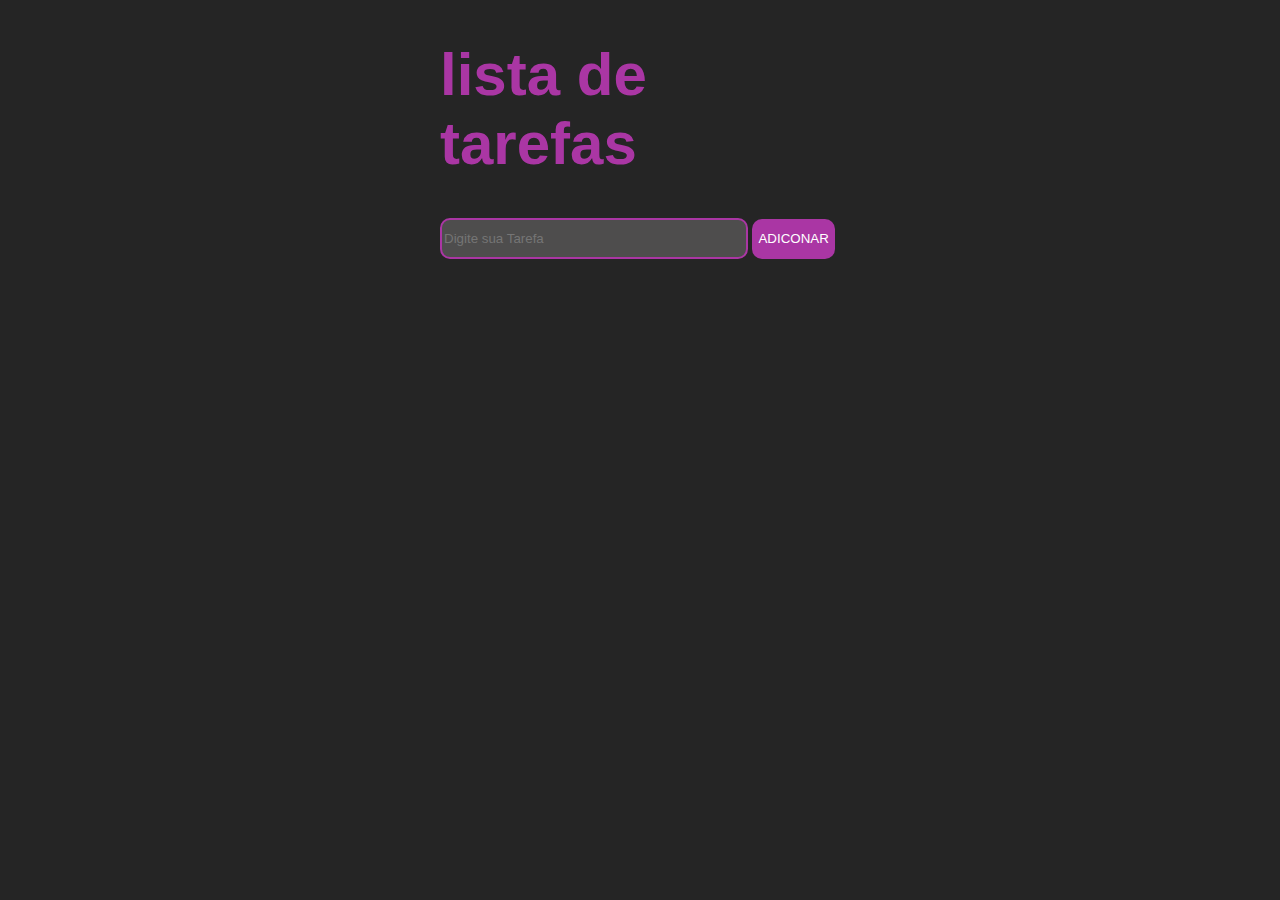
<file: To Do List/index.html>
<!DOCTYPE html>
<html lang="en">

<head>
    <meta charset="UTF-8">
    <meta name="viewport" content="width=device-width, initial-scale=1.0">
    <link rel="stylesheet" href="style.css">
    <title>To Do List</title>
</head>

<body>

    <h1 id="Logo">lista de tarefas</h1>


    <div>

        <input placeholder="Digite sua Tarefa" />
        <button onclick="AdicionarTarefa()">adiconar</button>

    </div>

    <ul>

    </ul>



</body>

<script src="main.js"></script>

</html>
</file>
<file: To Do List/style.css>
body {
    margin: 0 auto;
    background-color: rgb(37, 37, 37);
    max-width: 400px;
    font-family: 'Franklin Gothic Medium', 'Arial Narrow', Arial, sans-serif;

}

#Logo {
    color: rgb(170, 54, 164);
    font-size: 60px;
    width: 100%;
}

input {
    height: 35px;
    border-radius: 10px;
    width: 75%;
    color: white;
    background-color: rgb(78, 77, 77);
    border: 2px solid rgb(170, 54, 164);
    outline: none;
    cursor: alias;

}



button {
    height: 40px;
    border-radius: 10px;
    text-transform: uppercase;
    background-color: rgb(170, 54, 164);
    border: none;
    cursor: pointer;
    color: white;

}

button:hover {
    background-color: rgb(158, 45, 152);
    height: 45px;
    transition: .5s;
}

button:active {
    background-color: rgb(211, 64, 204);

}

ul{
    list-style: none;
    padding: 0;
   
}

li {
    background-color: rgb(158, 45, 152);
    padding: 10px;
    width: 95%;
    display: flex;
    color: white;
    text-transform: uppercase;
    font-weight: bold;
    letter-spacing: 1px;
    justify-content: space-between;
    align-items: center;
    border-radius: 10px;
    margin: 20px 0;

}

li:hover{
    padding: 20px;
    transition: .5s;
    
}

span{
    cursor: pointer;
}
</file>
